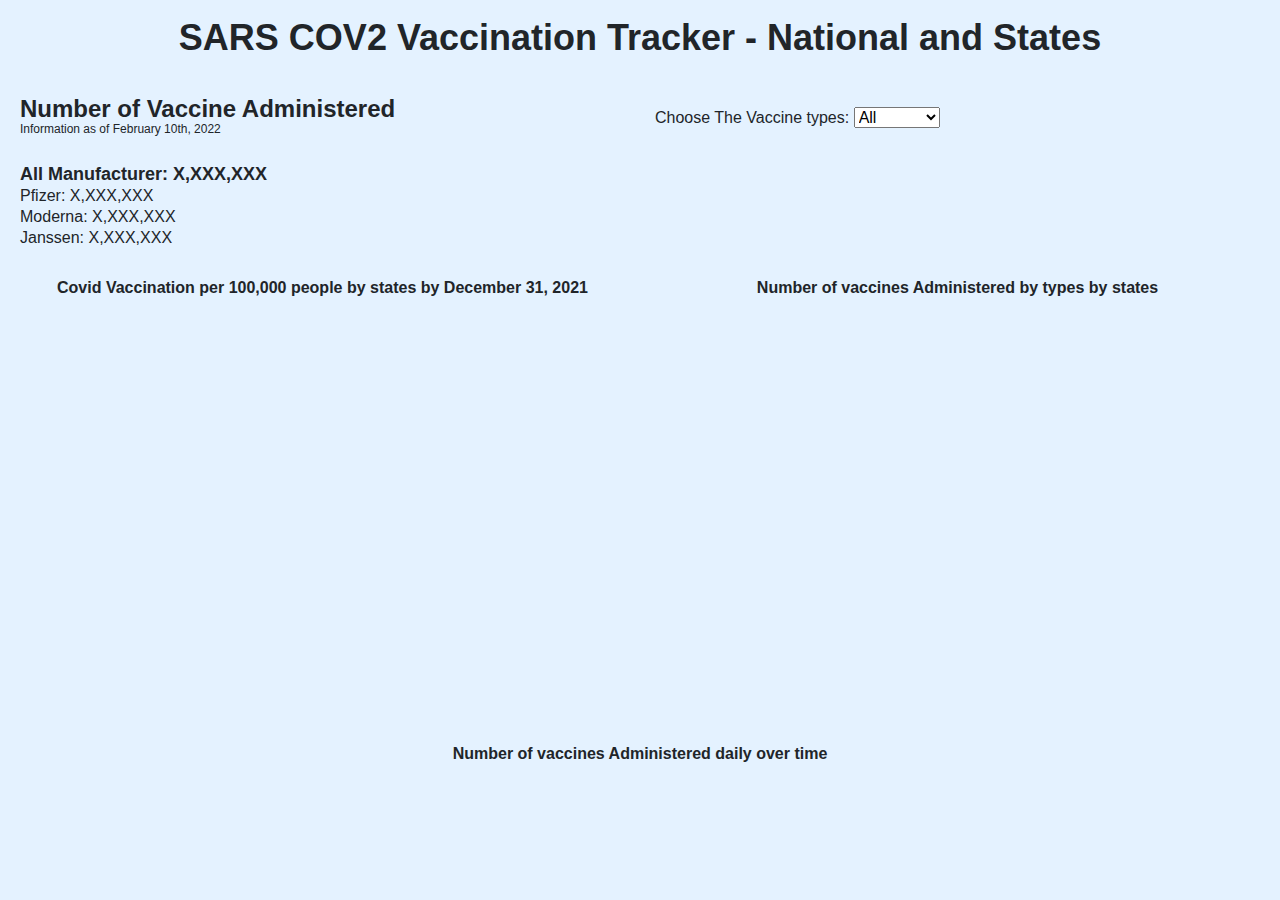
<file: template/index.html>
<!DOCTYPE html>
<html lang="en">
<head>
    <meta charset="UTF-8">
    <meta name="viewport" content="width=device-width, initial-scale=1.0">
    <meta http-equiv="X-UA-Compatible" content="ie=edge">
    <title>COVID Dashboard Project3</title>
    <script src="https://d3js.org/d3.v5.min.js"></script>
    <script src="https://cdn.plot.ly/plotly-latest.min.js"></script>

    <!-- Our CSS -->
    <link rel="stylesheet" type="text/css" href="../static/css/styles.css">

    <!--Bootstrap Grid-->
    <link rel="stylesheet" href="https://stackpath.bootstrapcdn.com/bootstrap/4.3.1/css/bootstrap.min.css" integrity="sha384-ggOyR0iXCbMQv3Xipma34MD+dH/1fQ784/j6cY/iJTQUOhcWr7x9JvoRxT2MZw1T" crossorigin="anonymous">

    <script src="https://code.highcharts.com/maps/highmaps.js"></script>
    <script src="https://code.highcharts.com/maps/modules/data.js"></script>
    <script src="https://code.highcharts.com/maps/modules/exporting.js"></script>
    <script src="https://code.highcharts.com/maps/modules/offline-exporting.js"></script>
    <script src="https://code.highcharts.com/mapdata/countries/us/us-all.js"></script>

    <script src='https://cdn.plot.ly/plotly-2.9.0.min.js'></script>

</head>

<body style="background-color: rgb(228, 242, 255); padding: 20px;">
  
<div>
<p id = "title">SARS COV2 Vaccination Tracker - National and States </p>
<br>

<div class="row">
  <div class="col-md-6" id = "TopLeft">
    <p id="VaccSummary"> Number of Vaccine Administered </p>
    <p id="Date"> Information as of February 10th, 2022 </p>
    <br>
    <p id="TotalVacc"> All Manufacturer: X,XXX,XXX</p>
    <p id="PfizerVacc">Pfizer: X,XXX,XXX</p>
    <p id="ModernaVacc">Moderna: X,XXX,XXX</p>
    <p id="JanssenVacc">Janssen: X,XXX,XXX</p>
  </div>

  <div class="col-md-6">
    <label for="Vaccine">Choose The Vaccine types:</label>
    <select id="Vaccine Type" id="Vaccine">
    <option value="All Type">All</option>
    <option value="Pfizer">Pfizer</option>
    <option value="Moderna">Moderna</option>
    <option value="Janssen">Janssen</option>
    </select>
  </div>
</div>
</div>

<br>

<div class="row">
  <div class="col-md-6">
    <p id="chart_title">Covid Vaccination per 100,000 people by states by December 31, 2021</p>
    <div id="container" style="width: 600; height: 400px;"></div>
  </div>
  <div class="col-md-6">
    <p id="chart_title">Number of vaccines Administered by types by states</p>
    <div id="stacked_bar" style="width: 600px; height: 400px;"></div>
  </div>
</div>
</div>

<br>
<div class="row">
  <div class="col-md-12">
    <p id="chart_title">Number of vaccines Administered daily over time</p>
    <div id="line"></div>
  </div>
</div>    

<script src='../static/js/plots.js'></script>  

</body>
</html>
</file>
<file: static/css/styles.css>
body{
  style="padding: 20px;
  background-image: url("https://images.unsplash.com/photo-1584036561566-baf8f5f1b144?ixlib=rb-1.2.1&ixid=MnwxMjA3fDB8MHxwaG90by1wYWdlfHx8fGVufDB8fHx8&auto=format&fit=crop&w=1932&q=80");
}

.center {
  margin-left: auto;
  margin-right: auto;
}


#stacked_bar {
    height: 300px;
    width: 450px;
}

#VaccSummary {
  font-size: 24px;
  font-weight: bold;
}
#Date {
  font-size: 12px;
}
#TotalVacc {
  font-size: 18px;
  font-weight:bold
}
#PfizerVacc {
  font-size: 16px;
}
#ModernaVacc {
  font-size: 16px;
}
#JanssenVacc {
  font-size: 16px;
}
p {
  padding : 0;
  margin : 0;
  line-height : 5px;
  font: "optima";
}

#title {
  font-family: "-apple-system, BlinkMacSystemFont", "Segoe UI", "Roboto", "Oxygen", "Ubuntu", "Cantarell", "Fira Sans", "Droid Sans", 'Inter', "Helvetica Neue", sans-serif;; 
  text-align: center;
  font-size: 36px;
  line-height: 100%;
  padding-bottom: 10px;
  font-weight: bold;
}

#Wrapper {
  background-color: #80c3e2;
}

#chart_title {
  text-align: center;
  font-size: 16px;
  line-height: 100%;
  padding-bottom: 10px;
  font-weight: bold;
}
</file>
